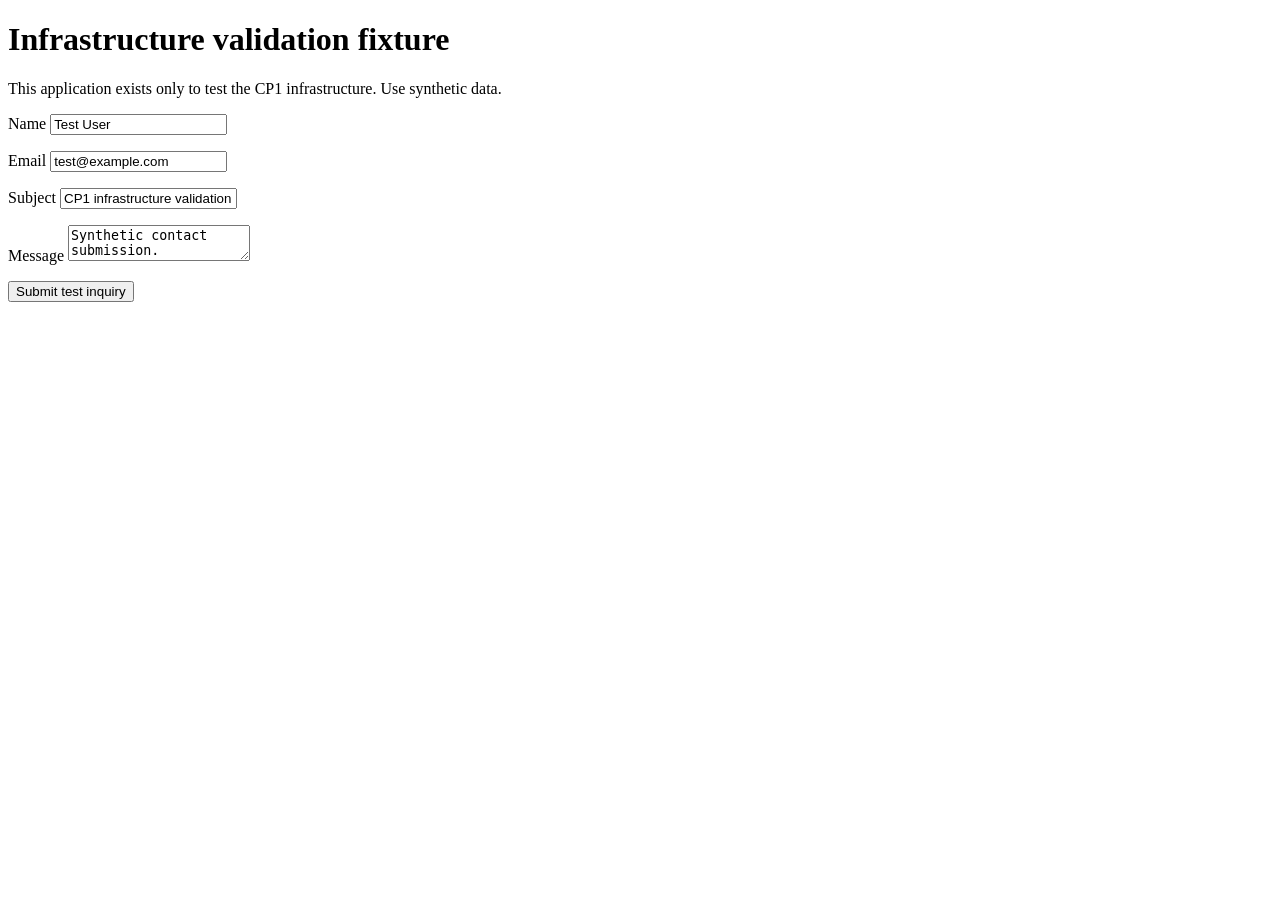
<file: tests/fixture/site/index.html>
<!doctype html>
<html lang="en">
<head>
  <meta charset="utf-8">
  <meta name="viewport" content="width=device-width, initial-scale=1">
  <title>CP1 infrastructure validation</title>
</head>
<body>
  <main>
    <h1>Infrastructure validation fixture</h1>
    <p>This application exists only to test the CP1 infrastructure. Use synthetic data.</p>
    <form id="contact">
      <p><label>Name <input name="name" value="Test User" required></label></p>
      <p><label>Email <input name="email" type="email" value="test@example.com" required></label></p>
      <p><label>Subject <input name="subject" value="CP1 infrastructure validation" required></label></p>
      <p><label>Message <textarea name="message" required>Synthetic contact submission.</textarea></label></p>
      <button type="submit">Submit test inquiry</button>
    </form>
    <p id="result" role="status"></p>
  </main>
  <script>
    document.getElementById("contact").addEventListener("submit", async (event) => {
      event.preventDefault();
      const result = document.getElementById("result");
      try {
        const response = await fetch("/api/contact", {
          method: "POST",
          headers: { "Content-Type": "application/json" },
          body: JSON.stringify(Object.fromEntries(new FormData(event.currentTarget)))
        });
        result.textContent = response.status === 201
          ? "Synthetic submission accepted."
          : "Submission failed (HTTP " + response.status + ").";
      } catch {
        result.textContent = "Submission failed: connection error.";
      }
    });
  </script>
</body>
</html>
</file>
